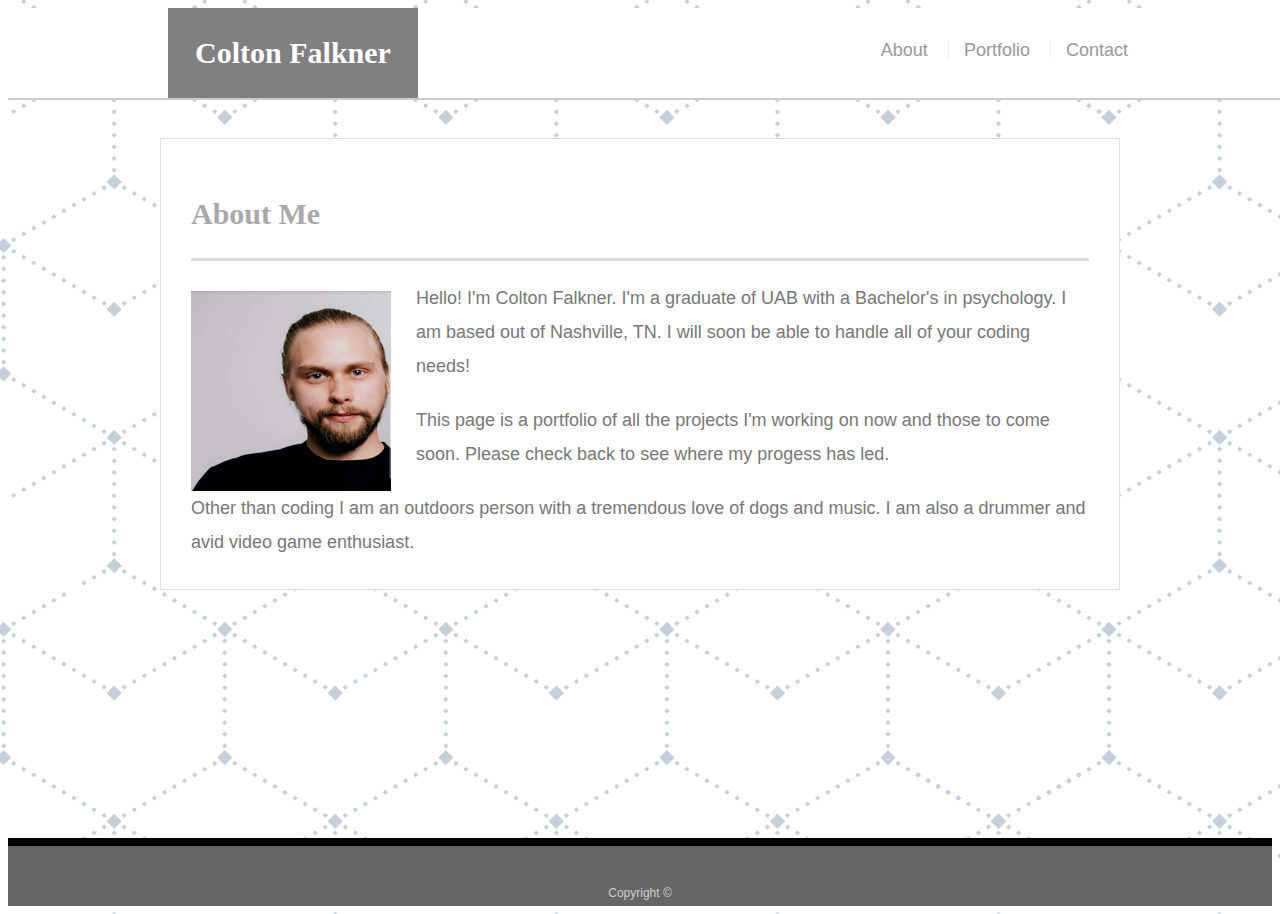
<file: index.html>
<!doctype html>
<html lang="en-us">

<head>
  <meta charset="UTF-8">
  <title>Responsive Portfolio</title>
  <link rel="stylesheet" type="text/css" href="assets/css/style.css">
</head>

<body>

  <header id="masthead">
    <div class="container">
      <a href="index.html" id="logo">Colton Falkner</a>
      <nav>
        <a href="index.html">About</a>
        <a href="portfolio.html">Portfolio</a>
        <a href="contact.html">Contact</a>
      </nav>
    </div>
  </header>

  <div id="main-container" class="container">
    <section class="main-section">
      <h1>About Me</h1>

      <img src="assets/images/headshot200x200.png" class="auth-image" alt="Colton Falkner">

      <p>Hello! I'm Colton Falkner. I'm a graduate of UAB with a Bachelor's in psychology. I am based out of Nashville, TN. I will soon be able to handle all of your coding needs! </p>

      <p>This page is a portfolio of all the projects I'm working on now and those to come soon. Please check back to see where my progess has led.</p>

      <p>Other than coding I am an outdoors person with a tremendous love of dogs and music. I am also a drummer and avid video game enthusiast.</p>

    </section>

  </div>

  <footer>
    <div class="container">
      Copyright &copy; 
    </div>
  </footer>
</body>

</html>
</file>
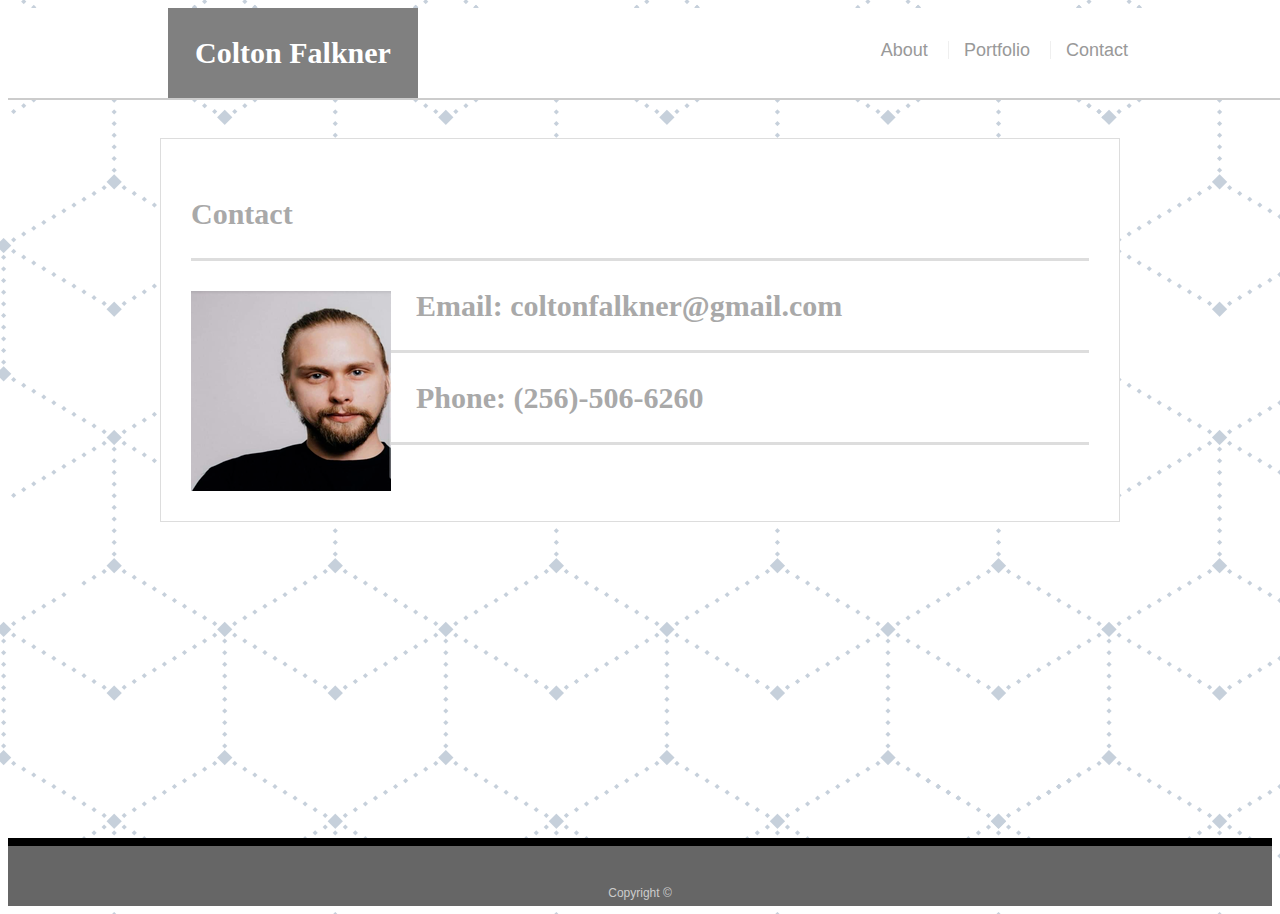
<file: contact.html>
<!doctype html>
<html lang="en-us">

<head>
  <meta charset="UTF-8">
  <title>Contact | Colton Falkner</title>
  <link rel="stylesheet" type="text/css" href="assets/css/style.css">
</head>

<body>

  <header id="masthead">
    <div class="container">
      <a href="index.html" id="logo">Colton Falkner</a>
      <nav>
        <a href="index.html">About</a>
        <a href="portfolio.html">Portfolio</a>
        <a href="contact.html">Contact</a>
      </nav>
    </div>
  </header>

  <div id="main-container" class="container">
    <section class="main-section">
      <h1>Contact</h1>
      <img src="assets/images/headshot200x200.png" class="auth-image" alt="Colton Falkner">
      <h1>Email: coltonfalkner@gmail.com</h1>

      <h1>Phone: (256)-506-6260</h1>

    </section>

  </div>

  <footer>
    <div class="container">
      Copyright &copy; 
    </div>
  </footer>
</body>

</html>
</file>
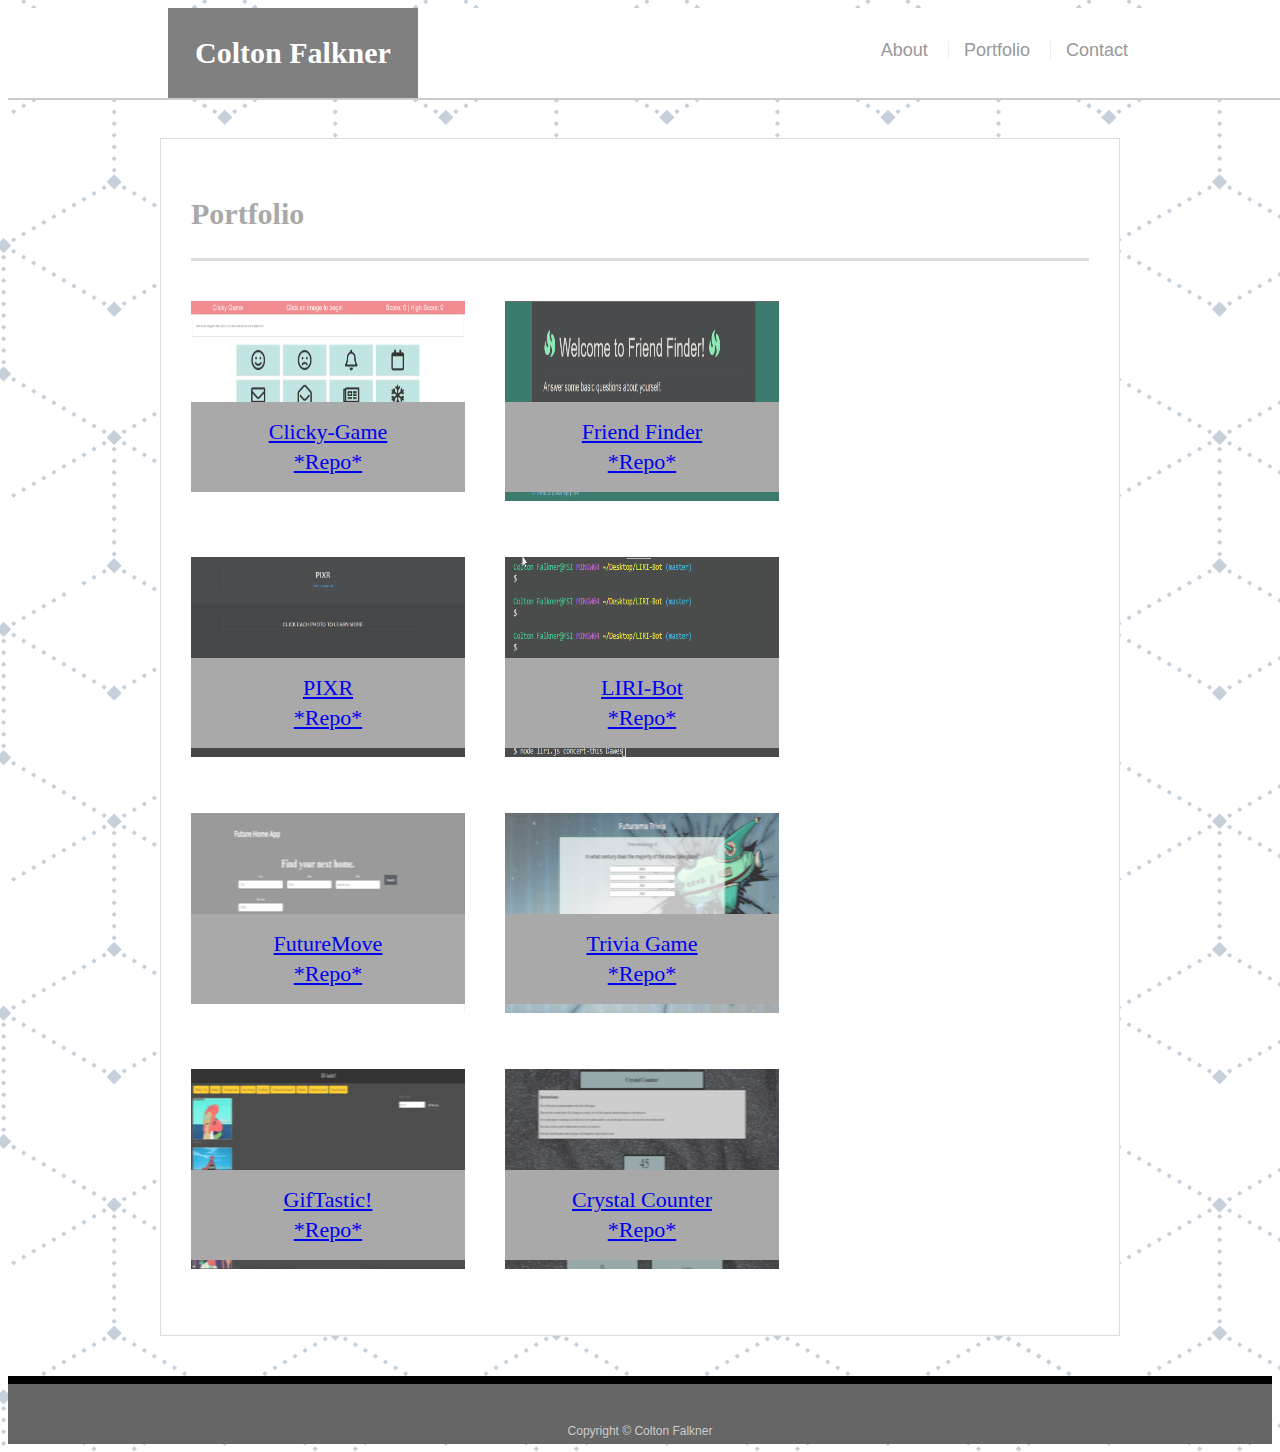
<file: portfolio.html>
<!doctype html>
<html lang="en-us">

<head>
  <meta charset="UTF-8">
  <title>Portfolio | Colton Falkner</title>
  <link rel="stylesheet" type="text/css" href="assets/css/style.css">
</head>

<body>

  <header id="masthead">
    <div class="container">
      <a href="index.html" id="logo">Colton Falkner</a>
      <nav>
        <a href="index.html">About</a>
        <a href="portfolio.html">Portfolio</a>
        <a href="contact.html">Contact</a>
      </nav>
    </div>
  </header>

  <div id="main-container" class="container">
    <section class="main-section">
      <h1>Portfolio</h1>

      <div class = "work">
        <img src= "assets/images/clickygamegrab.PNG" width="200" height="200" alt="A react based memory game.">
        <h3><a href= "https://coltonfalkner.github.io/clickygame/">Clicky-Game</a> </br> <a href = "https://github.com/ColtonFalkner/clickygame">*Repo*</a></h3>
      </div>

      <div class = "work">
        <img src= "assets/images/friendfinder.PNG" width="200" height="200" alt="A futurama themed match maker.">
        <h3><a href= "https://friendfindercoltonfalkner.herokuapp.com/">Friend Finder</a> </br> <a href = "https://github.com/ColtonFalkner/FriendFinder">*Repo*</a></h3>
      </div>

      <div class = "work">
        <img src= "assets/images/pixr.PNG" width="200" height="200" alt="A fullstack photo uploading app.">
        <h3><a href= "https://enigmatic-badlands-02988.herokuapp.com/">PIXR</a> </br> <a href = "https://github.com/ColtonFalkner/PIXR">*Repo*</a></h3>
      </div>

      <div class = "work">
        <img src= "assets/images/LIRI_DEMO.gif" width="200" height="200" alt="A node CLI based on SIRI">
        <h3><a href= "https://github.com/ColtonFalkner/LIRI-Bot">LIRI-Bot</a> </br> <a href = "https://github.com/ColtonFalkner/LIRI-Bot.git">*Repo*</a></h3>
      </div>

      <div class="work">
        <img src="assets/images/futuremove.png" width="200" height="200" alt="A WebApp for searching properties!">
      
       <h3><a href= "https://coltonfalkner.github.io/FutureMove">FutureMove</a> </br><a href = "https://github.com/ColtonFalkner/FutureMove.git">*Repo*</a></h3>
      
      </div>

      <div class="work">
        <img src="assets/images/triviagame.png" width="200" height="200" alt="Test your knowledge of FUTURAMA!">

        <h3><a href= "https://coltonfalkner.github.io/TriviaGame/"> Trivia Game</a></br><a href = "https://github.com/ColtonFalkner/TriviaGame.git">*Repo*</a></h3>
      </div>

      <div class="work">
        <img src="assets/images/giftastic.png" width="200" height="200" alt="Meet all your gif query needs!">

        <h3><a href = "https://coltonfalkner.github.io/giftastic/">GifTastic!</a></br><a href = "https://github.com/ColtonFalkner/giftastic.git">*Repo*</a></h3>
      </div>

      <div class="work">
        <img src="assets/images/crystalcounter.png" width="200" height="200" alt="A fun math oriented game.">

        <h3><a href= "https://coltonfalkner.github.io/unit-4-game/">Crystal Counter</a></br><a href = "https://github.com/ColtonFalkner/unit-4-game.git">*Repo*</a></h3>
      </div>
      
    </section>

  </div>

  <footer>
    <div class="container">
      Copyright &copy; Colton Falkner
    </div>
  </footer>
</body>

</html>
</file>
<file: assets/css/style.css>
body {
  font-family: Arial, "Helvetica Neue", Helvetica, sans-serif;
  font-size: 18px;
  line-height: 34px;
  color: #777777;
  background: url("../images/Web-Background.png");
}

* {
  box-sizing: border-box;
}

/* general */

.container {
  width: 100%;
  max-width: 960px;
  margin: 0 auto;
  clear: both;
}

h1,
h2,
h3,
p {
  margin-bottom: 20px;
}

p:last-child {
  margin-bottom: 0;
}

h1,
h2,
h3 {
  font-family: Georgia, Times, "Times New Roman", serif;
  font-weight: 700;
  color: darkgrey;
}

h1 {
  padding-bottom: 20px;
  font-size: 30px;
  line-height: 49px;
  border-bottom: 3px solid #dddddd;
}

h2,
h3 {
  font-size: 22px;
}

/* header */

#masthead {
  position: fixed;
  z-index: 99;
  width: 100%;
  margin: 0 0 30px;
  overflow: auto;
  color: #ffffff;
  background: #ffffff;
  border-bottom: 2px solid #cccccc;
}

#logo {
  float: left;
  width: 250px;
  height: 90px;
  font-family: Georgia, Times, "Times New Roman", serif;
  font-size: 30px;
  font-weight: 700;
  line-height: 90px;
  color: #ffffff;
  text-align: center;
  text-decoration: none;
  background: grey;
}

nav {
  float: right;
  margin-top: 25px;
}

nav a {
  display: inline-block;
  padding-left: 15px;
  margin-left: 15px;
  line-height: 18px;
  color: #999;
  text-decoration: none;
  border-left: 1px solid #efefef;
}

nav a:first-child {
  border-left: 0 none;
}

/* footer */

footer {
  padding: 30px 0;
  clear: both;
  font-size: 12px;
  color: #ffffff;
  color: #cccccc;
  text-align: center;
  background: #666666;
  border-top: 8px solid black;
  height: 50px;
}

h3, h2 {
  padding-bottom: 20px;
  margin-bottom: 15px;
  line-height: 22px;
  border-bottom: 2px solid darkgrey;
}

/* main */

#main-container {
  padding-top: 130px;
  min-height: calc(100vh - 70px);
}

.main-section {
  float: left;
  width: 100%;
  max-width: 960px;
  padding: 30px;
  margin: 0 0 40px;
  background: #ffffff;
  border: 1px solid #dddddd;
}

/* portfolio page */

.work {
  position: relative;
  float: left;
  width: 274px;
  margin: 20px 0 25px;
  overflow: auto;
}

.work:nth-child(even) {
  margin-right: 40px;
}

.work img {
  width: 100%;
  border: 0 none;
  opacity: 0.8;
}

.work h3 {
  position: absolute;
  bottom: 20px;
  width: 100%;
  padding: 15px;
  margin-bottom: 0;
  font-weight: 300;
  line-height: 30px;
  color: #ffffff;
  text-align: center;
  background: darkgrey;
  border-bottom: 0;
}

.auth-image {
  float: left;
  width: 200px;
  height: auto;
  margin-top: 10px;
  margin-right: 25px;
}

/* contact page */

#contact-form ul {
  margin-bottom: 20px;
}

#contact-form li {
  margin-bottom: 10px;
}

label,
input[type=text],
input[type=email],
textarea {
  display: block;
  width: 100%;
}

input[type=text],
input[type=email],
textarea {
  height: 35px;
  padding: 0 10px;
  font-size: 14px;
  border: 1px solid #dddddd;
}

textarea {
  height: 200px;
}

input[type=submit] {
  padding: 10px 30px;
  font-size: 18px;
  color: #ffffff;
  cursor: pointer;
  background: #4aaaa5;
  border: 0 none;
}

@media only screen and (max-width:980px){
  .container{
      padding: 0 20px;
      max-width: 768px;
  }
  #main-container{
      padding-top: 130px;
  }
  .main-section{
    max-width: 420px;
  }
  .auth-image{
    width: 100%;
    margin-bottom: 20px;
  }
}

@media only screen and (max-width: 768px) {
    .main-section, .sidebar {
      max-width: 100%;
    }
    #main-container{
      overflow: auto;
    }
    .sidebar{
      margin-bottom: 40px;
    }
    .work{
      width:47%;
      margin-bottom: 10px;
    }
    .work:nth-child(even) {
      margin-right: 0;
    }
    .work:nth-child(odd){
      float: right;
    }
    .auth-image{
      width: 50%;
    }
}

@media only screen and (max-width: 640px) {
  #masthead{
    position:static;
    margin-bottom: 20px;
  }
  header.container {
    padding: 0;
  }
  #logo, .work, .auth-image{
    width: 100%;
  }
  nav{
    text-align: center;
    width: 100%;
    margin: 15px 0;
  }
  nav a {
    width: 30%;
    padding-left: 0;
    padding-right: 0;
  }
}
</file>
